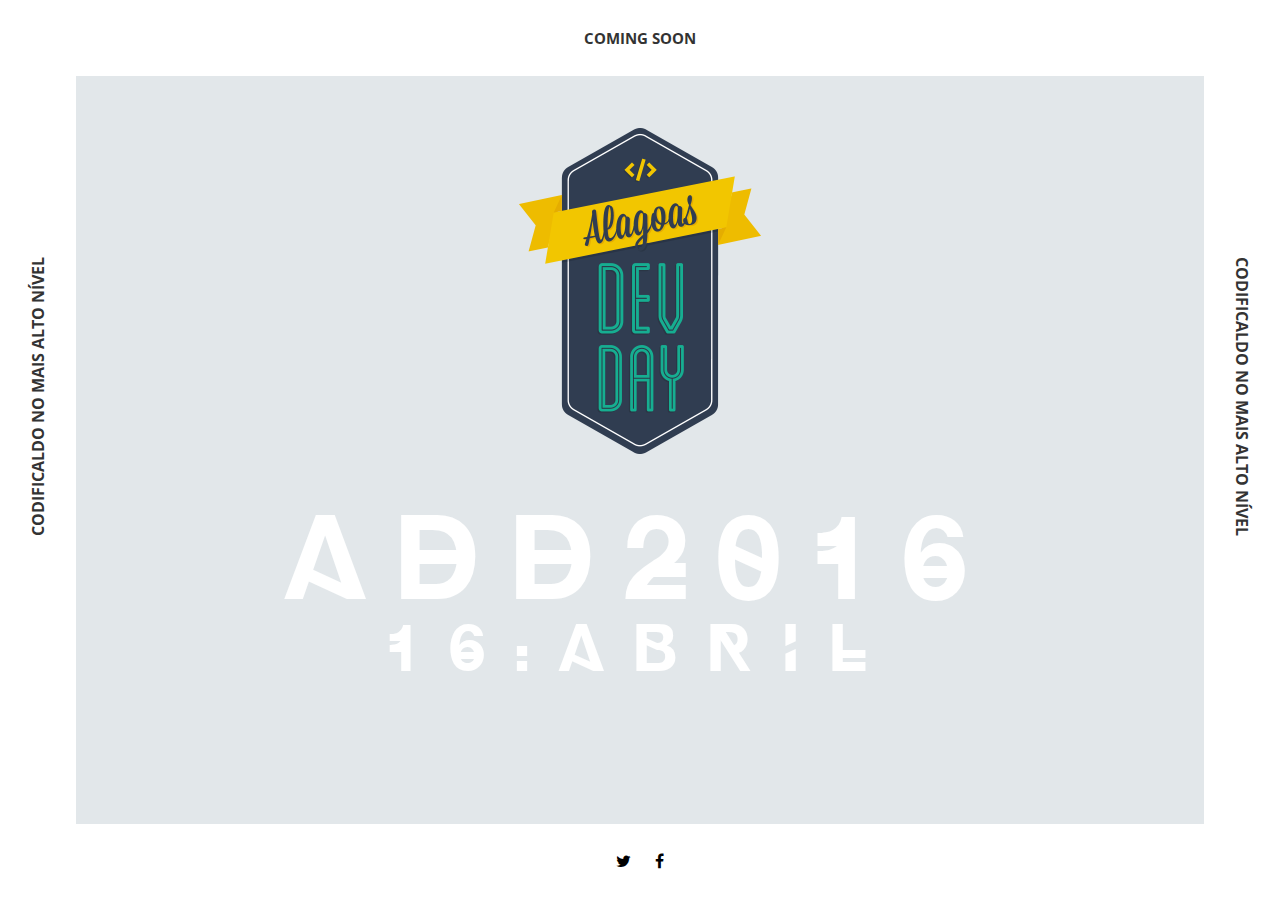
<file: index.html>
<!doctype html> <html class=no-js> <head> <meta charset=utf-8> <meta name=description> <meta name=viewport content="width=device-width, initial-scale=1"> <title>Alagoas Dev Day 2016</title> <link rel=apple-touch-icon href=apple-touch-icon.png>   <meta name=twitter:card content=summary_large_image> <meta name=twitter:site content=@aldevday> <meta name=twitter:creator content=aldevday> <meta name=twitter:title content=Home> <meta name=twitter:description content="Alagoas Dev Day 2016"> <meta name=twitter:image:src>  <meta property=og:url content=http://alagoasdevday.com.br> <meta property=og:type content=website> <meta property=og:title content="Alagoas Dev Day 2016"> <meta property=og:image content=http://alagoasdevday.com.br/images/facebook-share.png> <meta property=og:description> <meta property=og:site_name content="Alagoas Dev Day 2016"> <meta property=article:author content=https://www.facebook.com/devdayalagoas> <meta property=article:publisher content=https://www.facebook.com/devdayalagoas> <link rel=stylesheet href=styles/vendor.css> <link href="http://fonts.googleapis.com/css?family=Open+Sans:700" rel=stylesheet type=text/css> <link rel=stylesheet href=styles/main.css> <script src=scripts/vendor/modernizr.js></script> </head> <body> <!--[if lt IE 10]>
 <p class="browserupgrade">You are using an <strong>outdated</strong> browser. Please <a href="http://browsehappy.com/">upgrade your browser</a> to improve your experience.</p>
 <![endif]--> <div class=heading>Coming soon</div> <div class=footer> <ul class=social> <li class=twitter><a href=https://twitter.com/aldevday title=Twitter><i class="fa fa-twitter"></i></a></li> <li class=facebook><a href=https://www.facebook.com/devdayalagoas title=Facebook><i class="fa fa-facebook"></i></a></li>  </ul> </div> <div class=left-sidebar><span class=rotate-left>codificaldo no mais alto nível</span></div> <div class=right-sidebar><span class=rotate-right>codificaldo no mais alto nível</span></div> <div class=mask-wrapper> <div class=content-logo> <img src=images/logo.png> <h1>ADD2016</h1> <h2>16.Abril</h2> </div> </div> <div id=wrapper></div>  <script>
      (function(b,o,i,l,e,r){b.GoogleAnalyticsObject=l;b[l]||(b[l]=
      function(){(b[l].q=b[l].q||[]).push(arguments)});b[l].l=+new Date;
      e=o.createElement(i);r=o.getElementsByTagName(i)[0];
      e.src='https://www.google-analytics.com/analytics.js';
      r.parentNode.insertBefore(e,r)}(window,document,'script','ga'));
      ga('create','UA-22513742-22');ga('send','pageview');
    </script> <script src=scripts/vendor.js></script> <script src=scripts/main.js></script> </body> </html>
</file>
